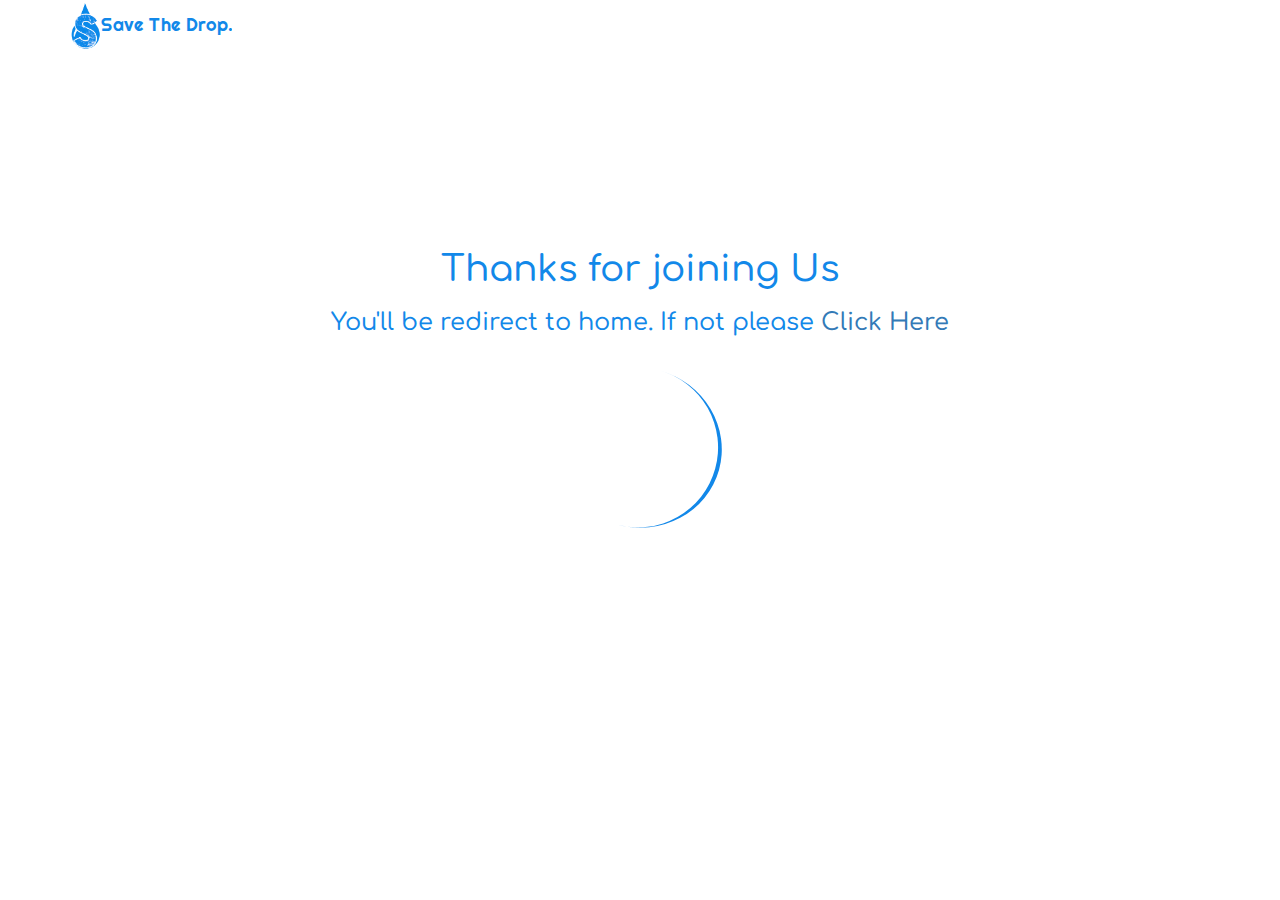
<file: thanks.html>
<!DOCTYPE html>
<html lang="en">
<head>
    <meta charset="UTF-8">
    <meta name="viewport" content="width=device-width, initial-scale=1.0">
    <meta http-equiv="X-UA-Compatible" content="ie=edge">
    <link rel="shortcut icon" href="favicon.png" >
    <link href="https://fonts.googleapis.com/css?family=Comfortaa|Righteous&display=swap" rel="stylesheet">
    <link rel="stylesheet" href="CSS/style.css">
    <meta http-equiv="refresh" content="1; url=https://savethedrop.netlify.com" />
    <!-- Latest compiled and minified CSS -->
    <link rel="stylesheet" href="https://maxcdn.bootstrapcdn.com/bootstrap/3.3.7/css/bootstrap.min.css" integrity="sha384-BVYiiSIFeK1dGmJRAkycuHAHRg32OmUcww7on3RYdg4Va+PmSTsz/K68vbdEjh4u" crossorigin="anonymous">
    <title>Save the Drop - Thanks</title>
</head>
<body>
    <nav class="navbar navbar-fixed-top">
            <div class="container topnav">
                <div class="navbar-header">
                        <a style="display: flex;align-items:center;" class="navbar-brand" href="https://savethedrop.netlify.com"><img class="logo" src="images/logo.png" alt="logo">Save The Drop.</a>
                </div>
            </div>
    </nav>
    <section>
            <div class="container quote desktop" style="color: rgb(18,136,233);">
                    <h1>Thanks for joining Us</h1>
                    <h3>You'll be redirect to home. If not please <a href="https://savethedrop.netlify.com">Click Here</a></h3>
                    <img src="images/loading.gif" alt="">
            </div>
            <div class="container quote mobile" style="color: rgb(18,136,233);margin-top:30%;">
                    <h3>Thanks for joining Us</h3>
                    <h5>You'll be redirect to home. If not please <a href="https://savethedrop.netlify.com">Click Here</a></h5>
                    <img src="images/loading.gif" alt="">
            </div>
    </section>
</body>
</html>
</file>
<file: CSS/style.css>
*{
    margin:0px;
    padding:0px;
}

body,p{
    font-family: 'Comfortaa', cursive;
    background-attachment: fixed; 
    font-size: 19px;  
}

.logo{
    height:50px;
}

p{
    text-align: justify;
}
.community{
    font-family: 'Righteous', cursive;
    text-decoration: none;
    color:rgb(18, 136, 233);
}
.navbar-brand{
    font-family: 'Righteous', cursive;
    text-decoration: none;
    color:rgb(18, 136, 233);
}
.navbar-brand:hover{
    text-decoration: none;
    color:rgb(18, 136, 233);
}
.sec-heading{
    color:rgb(18, 136, 233);
    font-family: 'Comfortaa', cursive;
    padding:10px 0px 10px 0px; 
}

.join-com{
    text-align: center;
    padding-top:100px;
}

nav{
    background-color: white;
}
.sec-even,.sec-video{
    background-size: cover;
    background-image:linear-gradient(to right,rgb(18, 136, 233,1),rgb(135, 206, 235,0.8)), url(../images/bodybg.jpg);
    background-attachment: fixed;
}
.sec-odd{
    margin:10%;
}
.quote{
    padding-top:18%;
    padding-bottom:18%;
    text-align:center;
    font-family: 'Comfortaa', cursive;
    color:white;
}
.joinus{
    text-decoration: none;
    color:white;
}
.btn-blue{
    width:80px;
    height: 40px;
    background-color:rgb(18, 136, 233);
    color:white;
    border-radius: 5px;
    border-style: none;
    font-family: 'Righteous', cursive;
}

.btn-blue:hover{
    width:80px;
    height: 40px;
    background-color:rgb(18, 136, 255);
    color:white;
    border-radius: 5px;
    border-style: none;
    font-family: 'Righteous', cursive;
}

.btn{
    width:90px;
    height: 40px;
    background-color:white;
    color:rgb(18, 136, 233);
    font-family: 'Righteous', cursive;
}

.btn:hover{
    width:90px;
    height: 40px;
    background-color:white;
    color:rgb(18, 136, 255);
    font-family: 'Righteous', cursive;
}

.img-sec{
    border-radius: 20px;
    margin-top: 10%;
}

.img-vid{
    border-radius: 20px;
    height: 600px;
    width:100%;
}
.section-image{
    height:300px;
    margin:auto;
    float:center;
    width: auto;
    border-radius: 20px;
}
.footer-p{
    text-align: center;
    padding-top:12px;
    color: white;
}
footer{
    height: 50px;
}
.footer-class{
    background-color: rgb(18,136,233);
}
.gap{
    margin-top: 20px;
}
.donatation{
    margin: 20px 0px 20px 0px;
    text-align: center;
    border-color: rgb(18,136,233);
}

@media only screen and (min-width: 720px) {  
    .mobile{
        display:none;
    }
}


@media only screen and (max-width: 720px) {
    .img-vid{
        border-radius: 20px;
        height: 200px;
        width:100%;
    }   
    .desktop{
        display:none;
    }
    .navbar-brand{
        font-family: 'Righteous', cursive;
        text-decoration: none;
        color:rgb(18, 136, 233);
        align-self: center;
        float:none !important;
    }
    .join-com{
        text-align: center;
        padding-top:15px;
    }
    
    .quote{
        padding-top:30%;
        padding-bottom:18%;
        text-align:center;
        font-family: 'Comfortaa', cursive;
        color:white;
    }
    body,p{
        font-family: 'Comfortaa', cursive;
        background-attachment: fixed; 
        font-size: 15px;  
    }
    
}
</file>
